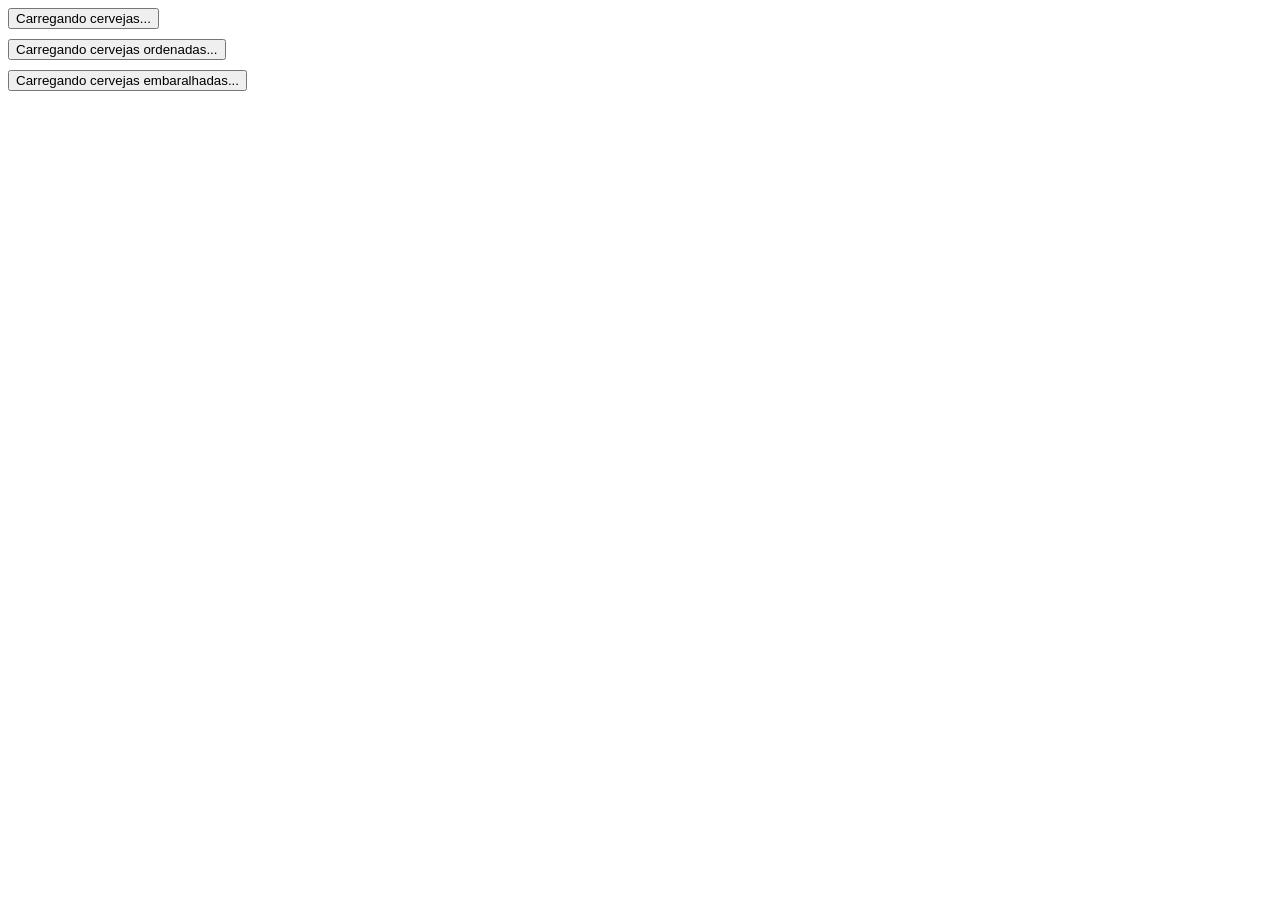
<file: receita04/index.html>
<!doctype html>
<html>
  <head>
    <meta charset="UTF-8" />
  </head>
  <body>
    <div id="meu amor">
      <button id="botaoCarregar">Carregando cervejas...</button>
    </div>
    <div id="ordenadas">
      <button id="botaoOrdenar">Carregando cervejas ordenadas...</button>
    </div>
    <div id="embaralhadas">
      <button id="botaoEmbaralhar">Carregando cervejas embaralhadas...</button>
    </div>
    <link rel="stylesheet" href="receita04.css" />
  </body>
  <script>
    let cervejas = ["Guiness", "Desperados", "Becks"];
    let cervejasOrdenadas = [...cervejas].sort();
    let cervejasEmbaralhadas = [...cervejas].sort(() => Math.random() - 0.5);

    function transformar(item) {
      return `<tr><td>${item}</td></tr>`;
    }

    function carregarDiv() {
      let div = document.getElementById("meu amor");
      //let cervejasHtml = [`<h1>${cervejas[0]}</h1>`,`<h1>${cervejas[1]}</h1>`, `<h1>${cervejas[2]}</h1>`]
      let cervejasHtml = cervejas.map(transformar).join("");
      div.innerHTML = `<table class = "cervejas"><tr><th>Cervejas</th></tr>${cervejasHtml}</table>`;
    }
    function carregarOrdenada() {
      let div2 = document.getElementById("ordenadas");
      let cervejasOrdenadasHtml = cervejasOrdenadas.map(transformar).join("");
      div2.innerHTML = `<table class = "cervejas"><tr><th>Cervejas</th></tr>${cervejasOrdenadasHtml}</table>`;
    }
    function carregarEmbaralhada() {
      let div3 = document.getElementById("embaralhadas");
      let cervejasEmbaralhadasHtml = cervejasEmbaralhadas
        .map(transformar)
        .join("");
      div3.innerHTML = `<table class = "cervejas"><tr><th>Cervejas</th></tr>${cervejasEmbaralhadasHtml}</table>`;
    }

    let botao = document.getElementById("botaoCarregar");
    botao.addEventListener("click", carregarDiv);

    let botaoOrdenar = document.getElementById("botaoOrdenar");
    botaoOrdenar.addEventListener("click", carregarOrdenada);

    let botaoEmbaralhar = document.getElementById("botaoEmbaralhar");
    botaoEmbaralhar.addEventListener("click", carregarEmbaralhada);
  </script>
</html>
</file>
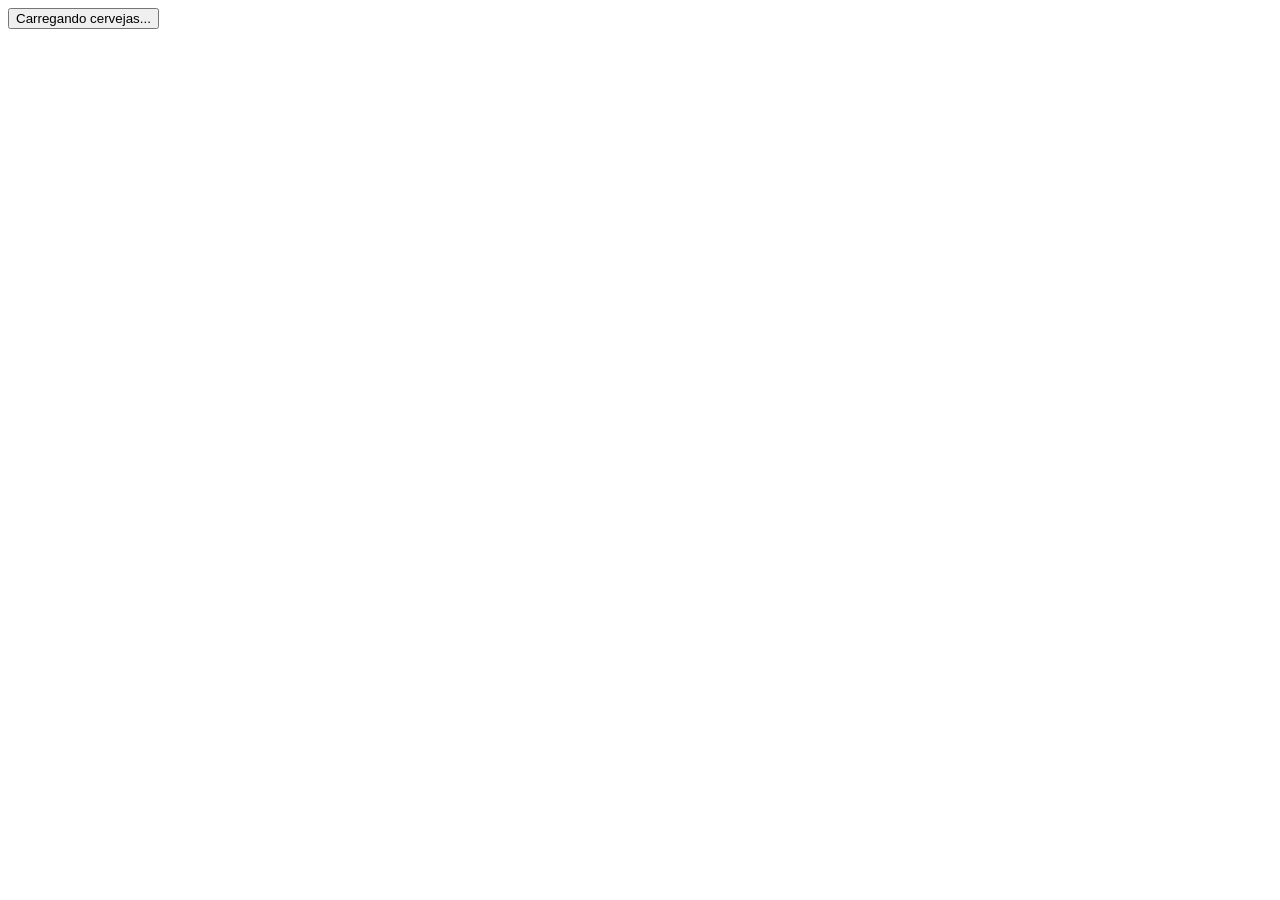
<file: receita05/index.html>
<!doctype html>
<html>
  <head>
    <meta charset="UTF-8" />
  </head>
  <body>
    <div><button id="botaoCarregar">Carregando cervejas...</button></div>
    <div id="meu amor"></div>
  </body>
  <script>
    let cervejas = ["Guinesse", "Desperados", "Becks"];

    //function carregar(){
    const carregarDiv = (cervs) => {
      const div = document.getElementById("meu amor");
      const cervejasHtml = cervs.map((item) => `<h1>${item}</h1>`);
      div.innerHTML = `${cervejasHtml.join("\n")}`;
    };

    let botao = document.getElementById("botaoCarregar");
    botao.addEventListener("click", () => carregarDiv(cervejas));
  </script>
</html>
</file>
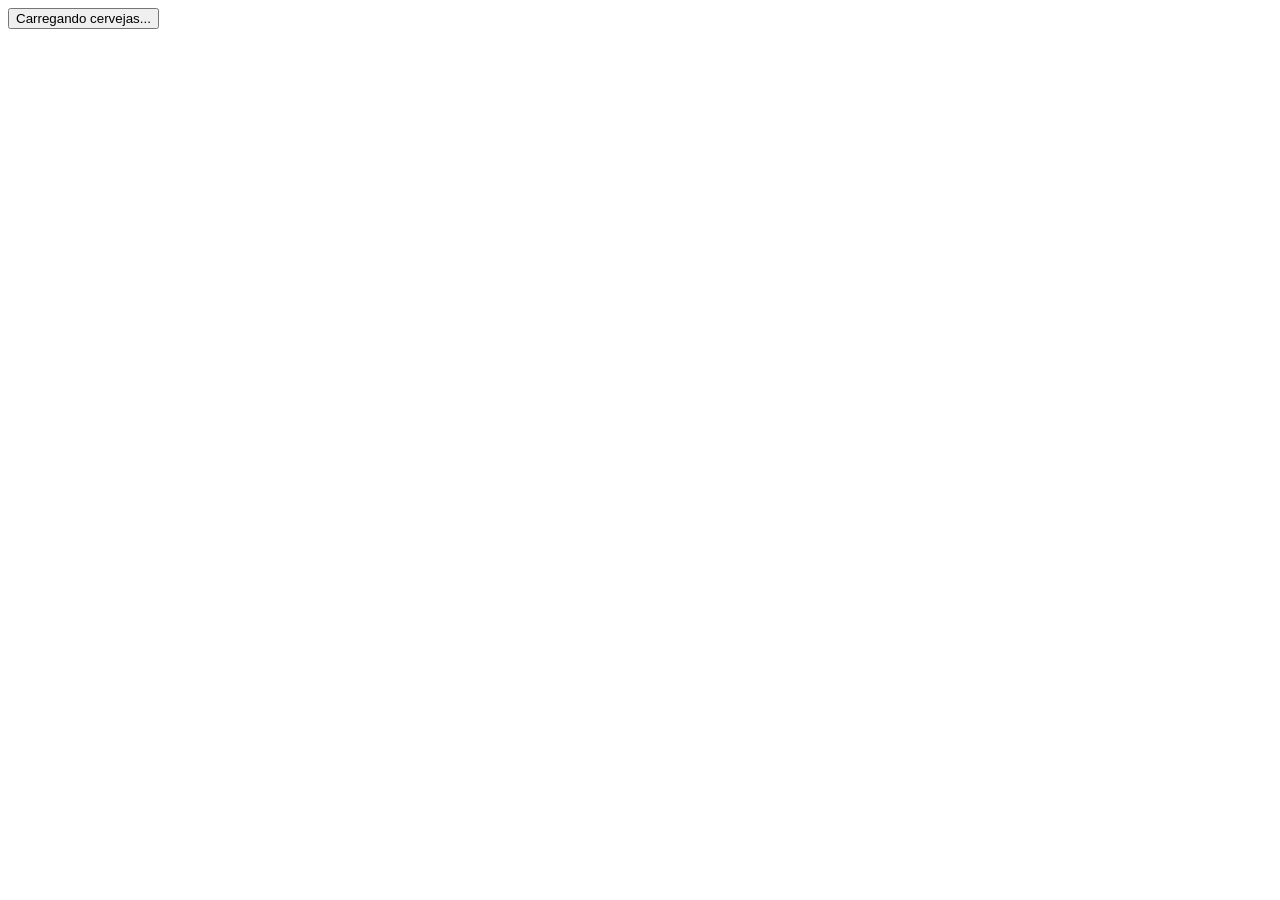
<file: receita06/index.html>
<!doctype html>
<html>
  <head>
    <meta charset="UTF-8" />
    <link rel="stylesheet" href="receita06.css" />
  </head>

  <body>
    <div>
      <button id="botaoCarregar">Carregando cervejas...</button>
    </div>

    <div id="cervejasDiv"></div>
  </body>

  <script>
    let cervejas = [
      {
        name: "Guiness",
        alcohol: "10%",
        style: "Imperial Stout",
        ibu: "50",
      },
      {
        name: "Desperados",
        alcohol: "6%",
        style: "Lager",
        ibu: "20",
      },
      {
        name: "Becks",
        alcohol: "5%",
        style: "Pilsen",
        ibu: "15",
      },
    ];

    const carregarDiv = (
      cs,
      elementoid = "cervejasDiv",
      cabecalhos = ["Nome", "Álcool", "Estilo", "Amargor"],
      propriedades = ["name", "alcohol", "style", "ibu"],
    ) => {
      const div = document.getElementById(elementoid);

      const cabecalhosHtml = cabecalhos.map(
        (cabecalho) => `<th>${cabecalho}</th>`,
      );

      const itensHtml = cs.map(
        (objeto) =>
          `<tr>
            ${propriedades
              .map((propriedade) => `<td>${objeto[propriedade]}</td>`)
              .join("\n")}
          </tr>`,
      );

      div.innerHTML = `<table>
        <tr>
          ${cabecalhosHtml.join("\n")}
        </tr>
        ${itensHtml.join("\n")}
      </table>`;
    };

    let botao = document.getElementById("botaoCarregar");
    botao.addEventListener("click", () => carregarDiv(cervejas));
  </script>
</html>
</file>
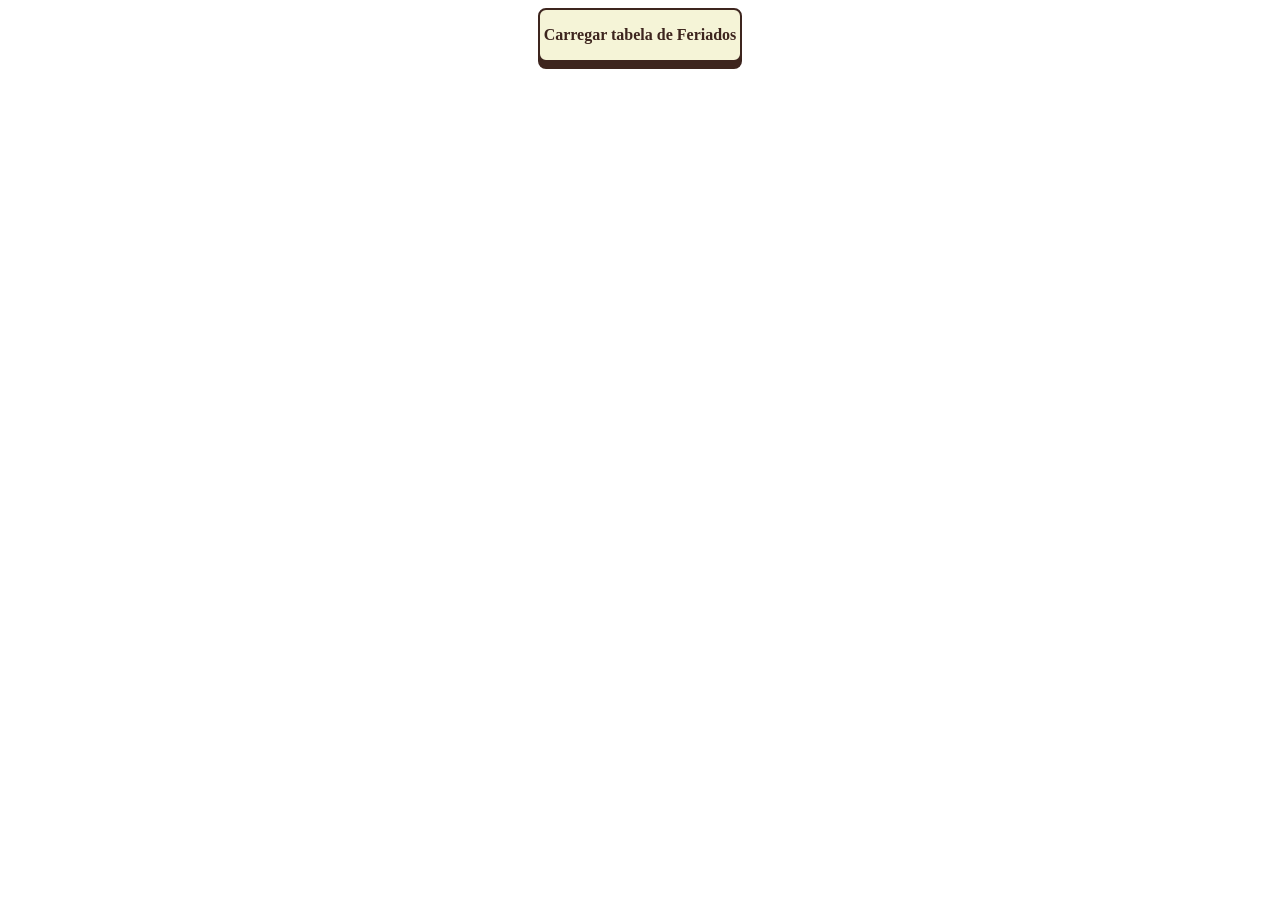
<file: receita07/index.html>
<!doctype html>
<html lang="en">
  <head>
    <meta charset="UTF-8" />
    <meta name="viewport" content="width=device-width, initial-scale=1.0" />
    <title>Tabela de feriados</title>
    <link rel="stylesheet" href="receita07.css" />
  </head>
  <body>
    <button id="botaoCarregar">Carregar tabela de Feriados</button>
    <div id="feriadosDiv"></div>
    <script src="receita07.js"></script>
  </body>
</html>
</file>
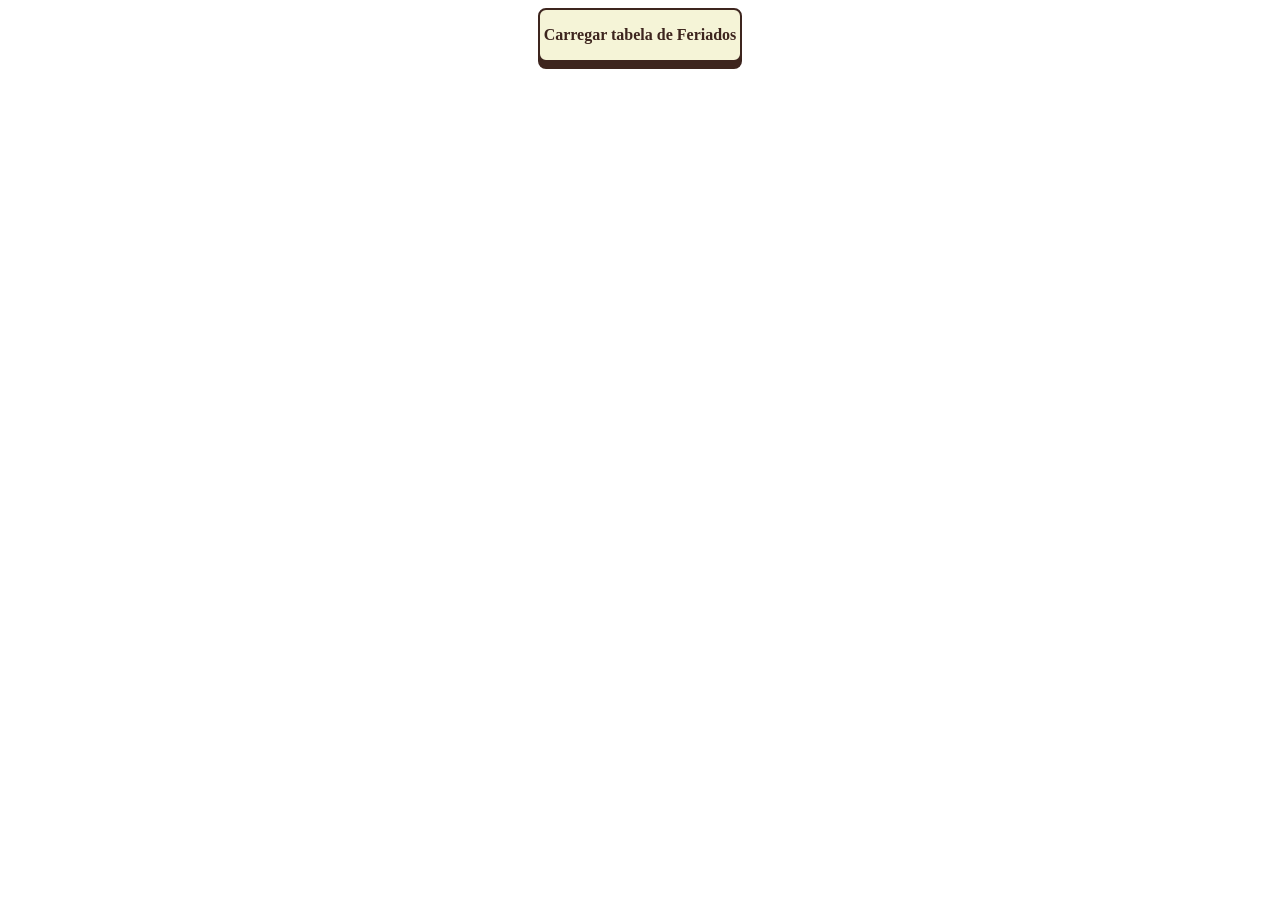
<file: receita08/index.html>
<!doctype html>
<html lang="en">
  <head>
    <meta charset="UTF-8" />
    <meta name="viewport" content="width=device-width, initial-scale=1.0" />
    <title>Tabela de feriados</title>
    <link rel="stylesheet" href="receita08.css" />
  </head>
  <body>
    <button id="botaoCarregar">Carregar tabela de Feriados</button>
    <div id="feriadosDiv"></div>
    <script src="receita08.js"></script>
  </body>
</html>
</file>
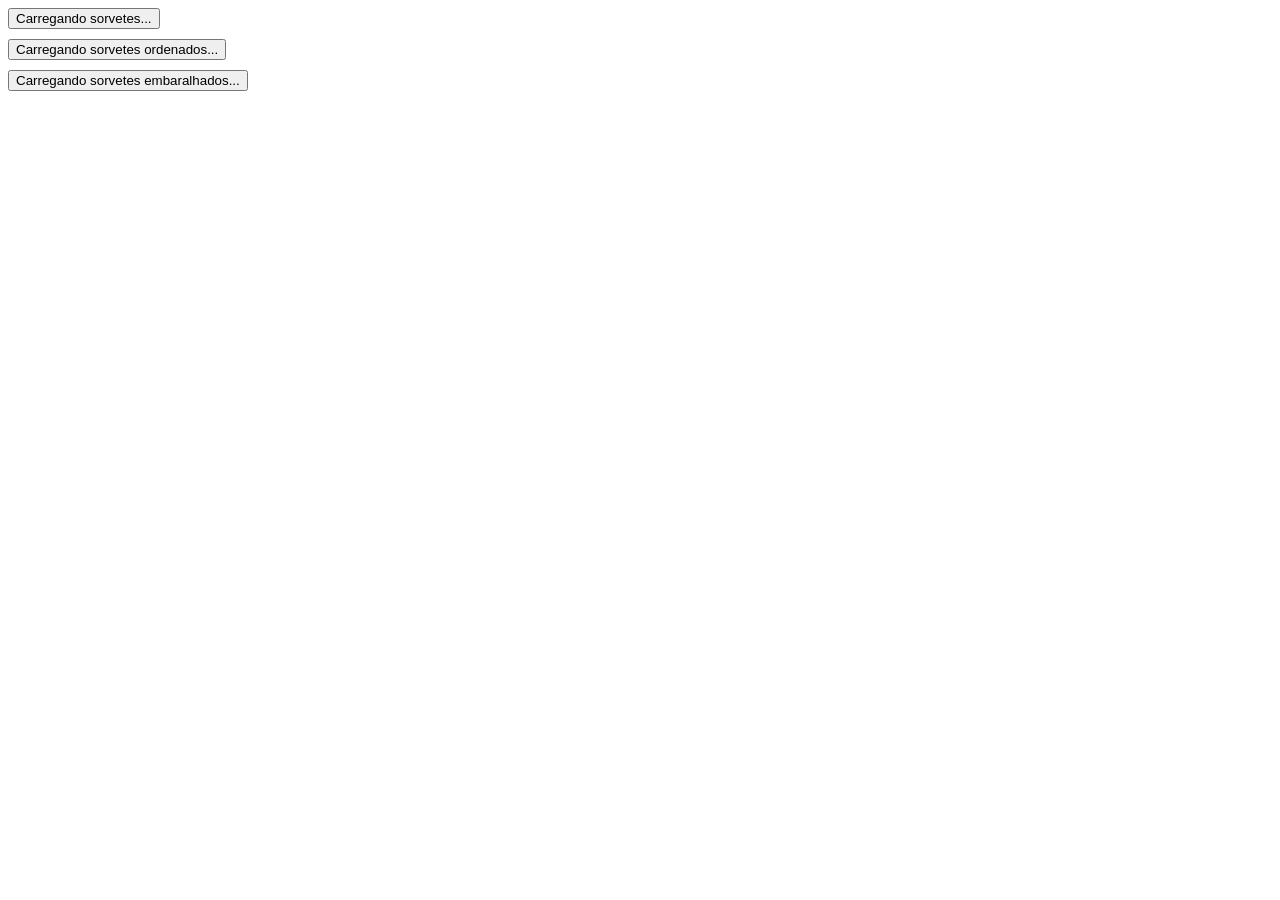
<file: receita05/receita05Q2.html>
<!-- RECEITA 4 MODIFICADA DE ACORDO COM A QUESTÃO 2 -->
<!doctype html>
<html>
  <head>
    <meta charset="UTF-8" />
  </head>

  <body>
    <div id="original">
      <button id="btnCarregar">Carregando sorvetes...</button>
    </div>
    <div id="ordenadas">
      <button id="btnOrdenar">Carregando sorvetes ordenados...</button>
    </div>
    <div id="embaralhadas">
      <button id="btnEmbaralhar">Carregando sorvetes embaralhados...</button>
    </div>
    <link rel="stylesheet" href="receita05.css" />
  </body>

  <script>
    let sorvetes = ["Chocolate", "Morango", "Baunilha"];
    let ordenados = [...sorvetes].sort();
    let embaralhados = [...sorvetes].sort(() => Math.random() - 0.5);

    const transformar = (item) => {
      return `<tr><td>${item}</td></tr>`;
    };

    const carregar = () => {
      let div = document.getElementById("original");
      let html = sorvetes.map(transformar).join("");
      div.innerHTML = `
        <table class="sorvetes">
          <tr><th>Sorvetes</th></tr>
          ${html}
        </table>
      `;
    };

    const ordenar = () => {
      let div = document.getElementById("ordenadas");
      let html = ordenados.map(transformar).join("");
      div.innerHTML = `
        <table class="sorvetes">
          <tr><th>Sorvetes</th></tr>
          ${html}
        </table>
      `;
    };

    const embaralhar = () => {
      let div = document.getElementById("embaralhadas");
      let html = embaralhados.map(transformar).join("");
      div.innerHTML = `
        <table class="sorvetes">
          <tr><th>Sorvetes</th></tr>
          ${html}
        </table>
      `;
    };

    let btnCarregar = document.getElementById("btnCarregar");
    btnCarregar.addEventListener("click", carregar);

    let btnOrdenar = document.getElementById("btnOrdenar");
    btnOrdenar.addEventListener("click", ordenar);

    let btnEmbaralhar = document.getElementById("btnEmbaralhar");
    btnEmbaralhar.addEventListener("click", embaralhar);
  </script>
</html>
</file>
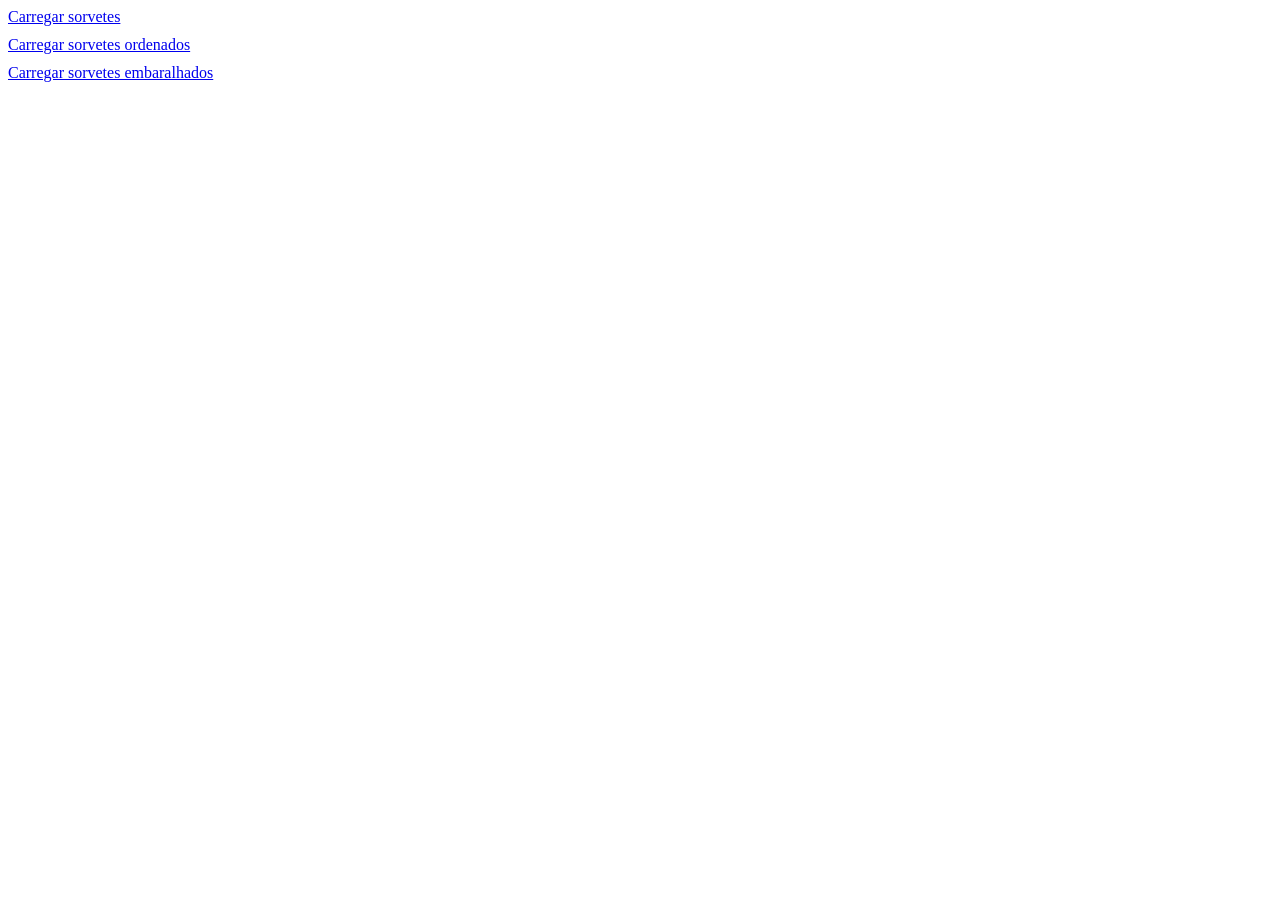
<file: receita05/receita05Q3.html>
<!-- RECEITA 4 MODIFICADA DE ACORDO COM A QUESTÃO 3 -->
<!doctype html>
<html>
  <head>
    <meta charset="UTF-8" />
  </head>

  <body>
    <div id="original">
      <a href="#" id="btnCarregar">Carregar sorvetes</a>
    </div>
    <div id="ordenadas">
      <a href="#" id="btnOrdenar">Carregar sorvetes ordenados</a>
    </div>
    <div id="embaralhadas">
      <a href="#" id="btnEmbaralhar">Carregar sorvetes embaralhados</a>
    </div>
    <link rel="stylesheet" href="receita05.css" />
  </body>

  <script>
    let sorvetes = ["Chocolate", "Morango", "Baunilha"];
    let ordenados = [...sorvetes].sort();
    let embaralhados = [...sorvetes].sort(() => Math.random() - 0.5);

    const transformar = (item) => {
      return `<tr><td>${item}</td></tr>`;
    };

    const carregar = () => {
      let div = document.getElementById("original");
      let html = sorvetes.map(transformar).join("");
      div.innerHTML = `
        <table class="sorvetes">
          <tr><th>Sorvetes</th></tr>
          ${html}
        </table>
      `;
    };

    const ordenar = () => {
      let div = document.getElementById("ordenadas");
      let html = ordenados.map(transformar).join("");
      div.innerHTML = `
        <table class="sorvetes">
          <tr><th>Sorvetes</th></tr>
          ${html}
        </table>
      `;
    };

    const embaralhar = () => {
      let div = document.getElementById("embaralhadas");
      let html = embaralhados.map(transformar).join("");
      div.innerHTML = `
        <table class="sorvetes">
          <tr><th>Sorvetes</th></tr>
          ${html}
        </table>
      `;
    };

    const adicionarEvento = (id, funcao) => {
      let link = document.getElementById(id);
      link.addEventListener("click", funcao);
    };

    adicionarEvento("btnCarregar", carregar);
    adicionarEvento("btnOrdenar", ordenar);
    adicionarEvento("btnEmbaralhar", embaralhar);
  </script>
</html>
</file>
<file: receita04/receita04.css>
table{
    border-collapse: collapse;
}
th, td{
    border: 1px solid black;
}
td{
    background-color: pink;
}
th{
    background-color: palevioletred;
}
div {
  margin-bottom: 10px;
}
</file>
<file: receita06/receita06.css>
table {
  border-collapse: collapse;
  width: 400px;
  margin-top: 20px;
}

th,
td {
  border: 1px solid black;
  padding: 10px;
  text-align: center;
}

th {
  background-color: #333;
  color: white;
}

td {
  background-color: #f2f2f2;
}
</file>
<file: receita07/receita07.css>
body{
    display: flex;
    justify-content: center;
    align-items: center;
    flex-direction: column;
}
table {
  border-collapse: collapse;
  width: 800px;
  margin-top: 20px;
}
th,
td {
  border: 1px solid black;
  padding: 10px;
  text-align: center;
}

th {
  background-color: #3d251e;
  color: white;
}

td {
  background-color:#f5f4d7;
}

button {
    all: unset;
    background-color: #f5f4d7;
    color: #3d251e;
    width: 200px;
    height: 50px;
    text-align: center;
    font-weight: bold;
    border-radius: 8px;
    border: 2px solid #3d251e;
    box-shadow: 0 7px 0 #3d251e;
}
</file>
<file: receita08/receita08.css>
body{
    display: flex;
    justify-content: center;
    align-items: center;
    flex-direction: column;
}
table {
  border-collapse: collapse;
  width: 800px;
  margin-top: 20px;
}
th,
td {
  border: 1px solid black;
  padding: 10px;
  text-align: center;
}

th {
  background-color: #3d251e;
  color: white;
}

td {
  background-color:#f5f4d7;
}

button {
    all: unset;
    background-color: #f5f4d7;
    color: #3d251e;
    width: 200px;
    height: 50px;
    text-align: center;
    font-weight: bold;
    border-radius: 8px;
    border: 2px solid #3d251e;
    box-shadow: 0 7px 0 #3d251e;
}
</file>
<file: receita05/receita05.css>
table{
    border-collapse: collapse;
}
th, td{
    border: 1px solid black;
}
td{
    background-color: pink;
}
th{
    background-color: palevioletred;
}
div {
  margin-bottom: 10px;
}
</file>
